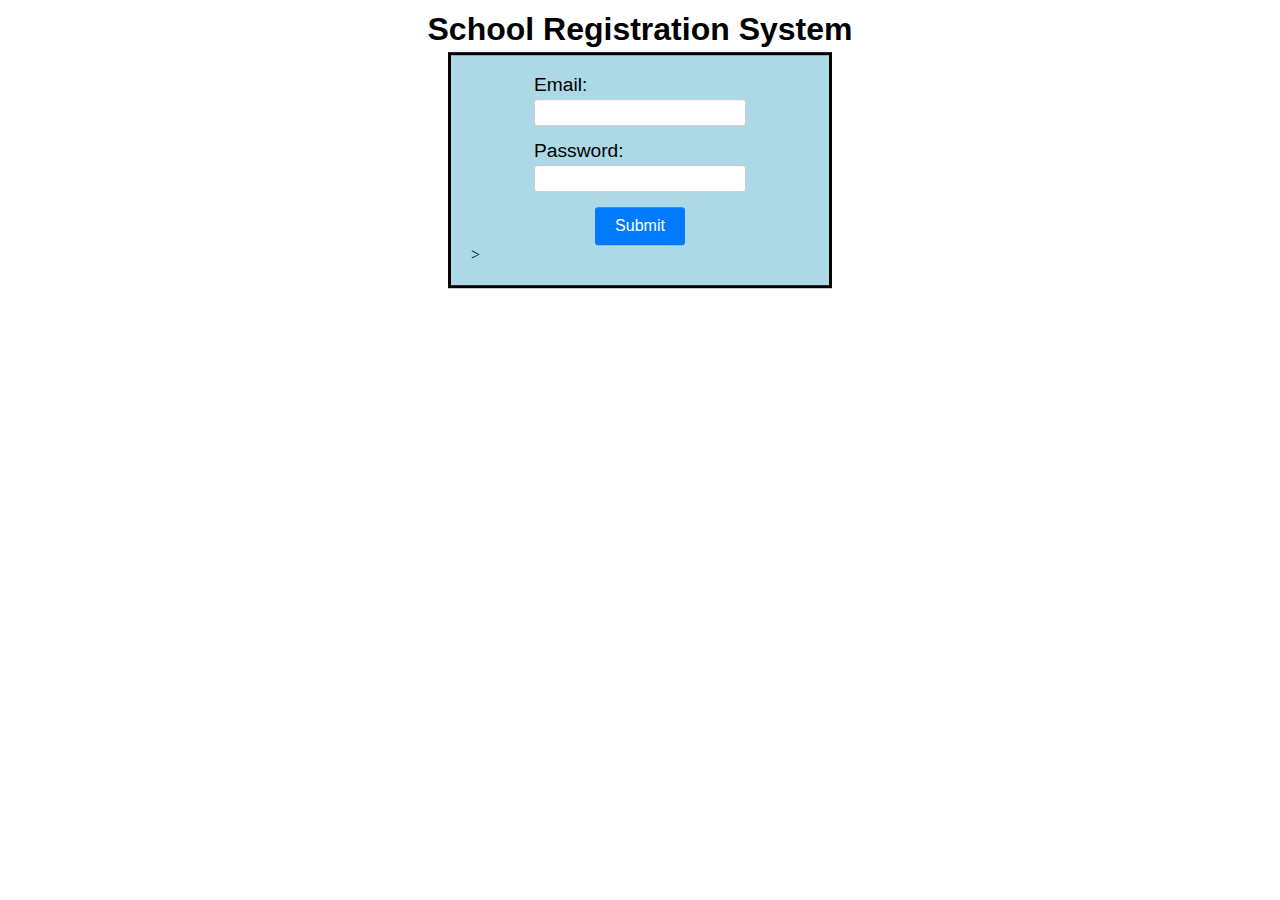
<file: index.html>
<!DOCTYPE html>
<html lang="en">
<head>
    <title>Final Project School Registration</title>
    <meta charset="utf-8" />
    <meta name="viewport" content="width=device-width, initial-scale=1.0">
    <link href="reset.css" rel="stylesheet" />
    <link href="layout.css" rel="stylesheet" />
    <script src="database.js" async></script>
    <script src="registration.js" async></script>

</head>
<body>
    <header>
        <h1>School Registration System</h1>
        <div id="username"></div>
        <button class="logout-btn" id="logoutButton">Log Out</button>
    </header>
    <article id="login">
        <div class="container">
            <div class="input-group">
                <label for="emailBox">Email:</label>
                <input type="text" id="emailBox"/>
            </div>
            <div class="input-group">
                <label for="passBox">Password:</label>
                <input type="text" id="passBox"/>
            </div>
            <button class="submit-btn" id="loginButton">Submit</button>
        </div>>
    </article>
    <div class="containerCourse" id="main">
        <div class="sectionCourse" id="dashboard">
            <h2>Dashboard</h2>
            <div id="students"></div>
        </div>
        <div class="sectionCourse" id="courseLibrary">
            <h2>Course Library</h2>
            <div id="courses"></div>
        </div>
    </div>
    <footer>

    </footer>
</body>

</html>
</file>
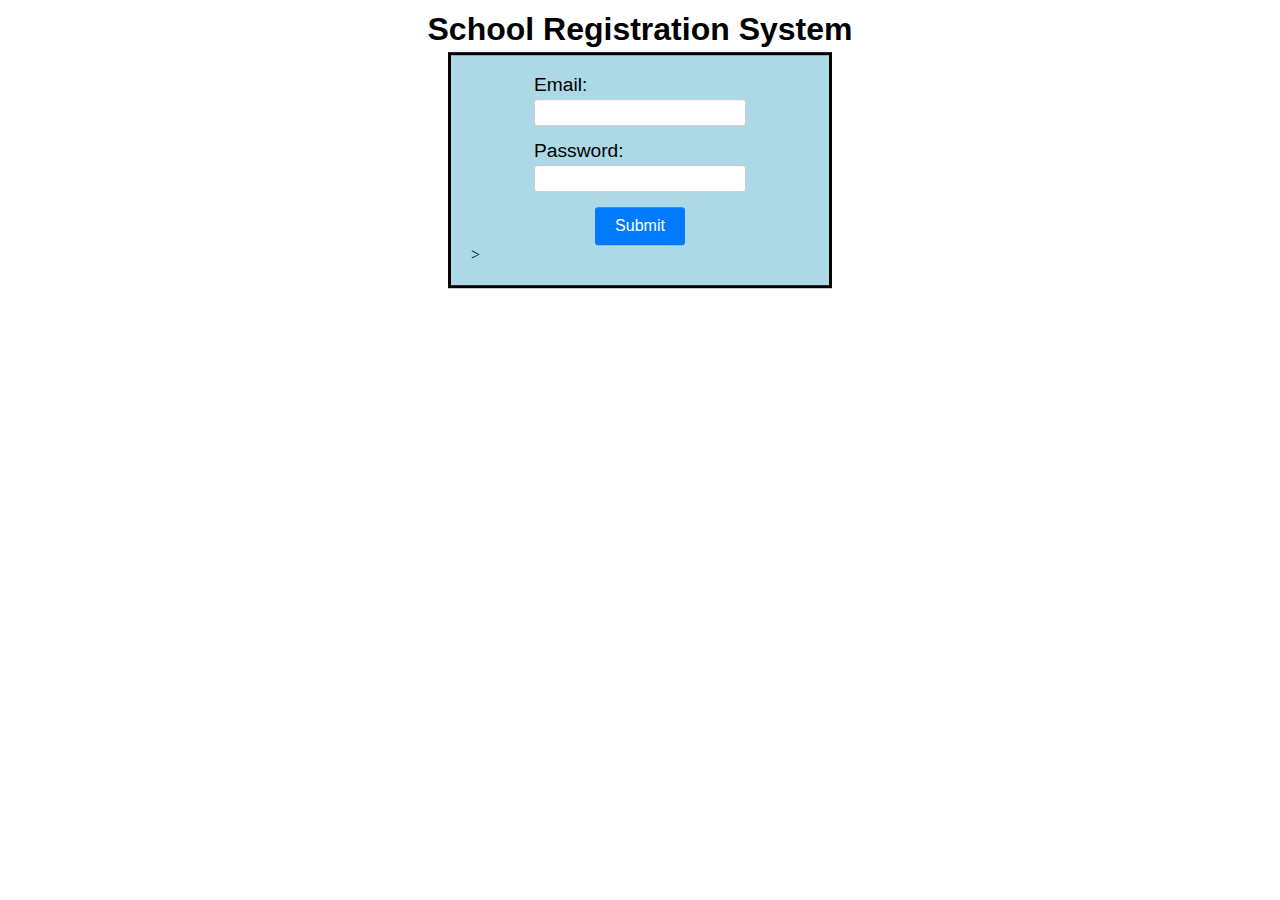
<file: sr_home.html>
<!DOCTYPE html>
<html lang="en">
<head>
    <title>Final Project School Registration</title>
    <meta charset="utf-8" />
    <meta name="viewport" content="width=device-width, initial-scale=1.0">
    <link href="sr_reset.css" rel="stylesheet" />
    <link href="sr_layout.css" rel="stylesheet" />
    <script src="sr_database.js" async></script>
    <script src="sr_registration.js" async></script>

</head>
<body>
    <header>
        <h1>School Registration System</h1>
        <div id="username"></div>
        <button class="logout-btn" id="logoutButton">Log Out</button>
    </header>
    <article id="login">
        <div class="container">
            <div class="input-group">
                <label for="emailBox">Email:</label>
                <input type="text" id="emailBox"/>
            </div>
            <div class="input-group">
                <label for="passBox">Password:</label>
                <input type="text" id="passBox"/>
            </div>
            <button class="submit-btn" id="loginButton">Submit</button>
        </div>>
    </article>
    <div class="containerCourse" id="main">
        <div class="sectionCourse" id="dashboard">
            <h2>Dashboard</h2>
            <div id="students"></div>
        </div>
        <div class="sectionCourse" id="courseLibrary">
            <h2>Course Library</h2>
            <div id="courses"></div>
        </div>
    </div>
    <footer>

    </footer>
</body>

</html>
</file>
<file: layout.css>
h1 {
    width: 100%;
    text-align: center;
    font-size: 2em;
    font-family: 'Gill Sans', 'Gill Sans MT', Calibri, 'Trebuchet MS', sans-serif;
    margin-top: 20px;
}

article#login {
    border: 3px solid #000;
    padding: 20px;
    margin-top: 50px;
    width: 30%;
    position: absolute;
    top: 100%;
    left: 50%;
    transform: translate(-50%, -50%);
    background-color: lightblue;
}

body {
    height: 100px;
    position: relative;  
}

.container {
    display: flex;
    flex-direction: column;
    align-items: center;
}

.input-group {
    display: flex;
    flex-direction: column;
    margin-bottom: 10px;
}

.input-group label {
    margin-bottom: 5px;
    font-size: 1.2em;
    font-family: 'Gill Sans', 'Gill Sans MT', Calibri, 'Trebuchet MS', sans-serif;
}

.input-group input {
    padding: 5px;
    margin-bottom: 5px;
    border: 1px solid #ccc;
    border-radius: 3px;
    width: 200px;
}

.submit-btn {
    padding: 10px 20px;
    background-color: #007bff;
    color: #fff;
    font-family: 'Gill Sans', 'Gill Sans MT', Calibri, 'Trebuchet MS', sans-serif;
    font-size: 1em;
    border: none;
    border-radius: 3px;
    cursor: pointer;
}

.sectionCourse {
    border: 1px solid #ccc;
    width: 300px;
    position: absolute;
    top: 100%;
    left: 20%;
}

.sectionCourse + .sectionCourse {
    margin-left: 400px;
}

div#username{
    position: absolute;
    top: 50%;
    left: 80%;
}

#logoutButton {
    position: absolute;
    top: 80%;
    left: 80%;
}
</file>
<file: sr_layout.css>
h1 {
    width: 100%;
    text-align: center;
    font-size: 2em;
    font-family: 'Gill Sans', 'Gill Sans MT', Calibri, 'Trebuchet MS', sans-serif;
    margin-top: 20px;
}

article#login {
    border: 3px solid #000;
    padding: 20px;
    margin-top: 50px;
    width: 30%;
    position: absolute;
    top: 100%;
    left: 50%;
    transform: translate(-50%, -50%);
    background-color: lightblue;
}

body {
    height: 100px;
    position: relative;  
}

.container {
    display: flex;
    flex-direction: column;
    align-items: center;
}

.input-group {
    display: flex;
    flex-direction: column;
    margin-bottom: 10px;
}

.input-group label {
    margin-bottom: 5px;
    font-size: 1.2em;
    font-family: 'Gill Sans', 'Gill Sans MT', Calibri, 'Trebuchet MS', sans-serif;
}

.input-group input {
    padding: 5px;
    margin-bottom: 5px;
    border: 1px solid #ccc;
    border-radius: 3px;
    width: 200px;
}

.submit-btn {
    padding: 10px 20px;
    background-color: #007bff;
    color: #fff;
    font-family: 'Gill Sans', 'Gill Sans MT', Calibri, 'Trebuchet MS', sans-serif;
    font-size: 1em;
    border: none;
    border-radius: 3px;
    cursor: pointer;
}

.sectionCourse {
    border: 1px solid #ccc;
    width: 300px;
    position: absolute;
    top: 100%;
    left: 20%;
}

.sectionCourse + .sectionCourse {
    margin-left: 400px;
}

div#username{
    position: absolute;
    top: 50%;
    left: 80%;
}

#logoutButton {
    position: absolute;
    top: 80%;
    left: 80%;
}
</file>
